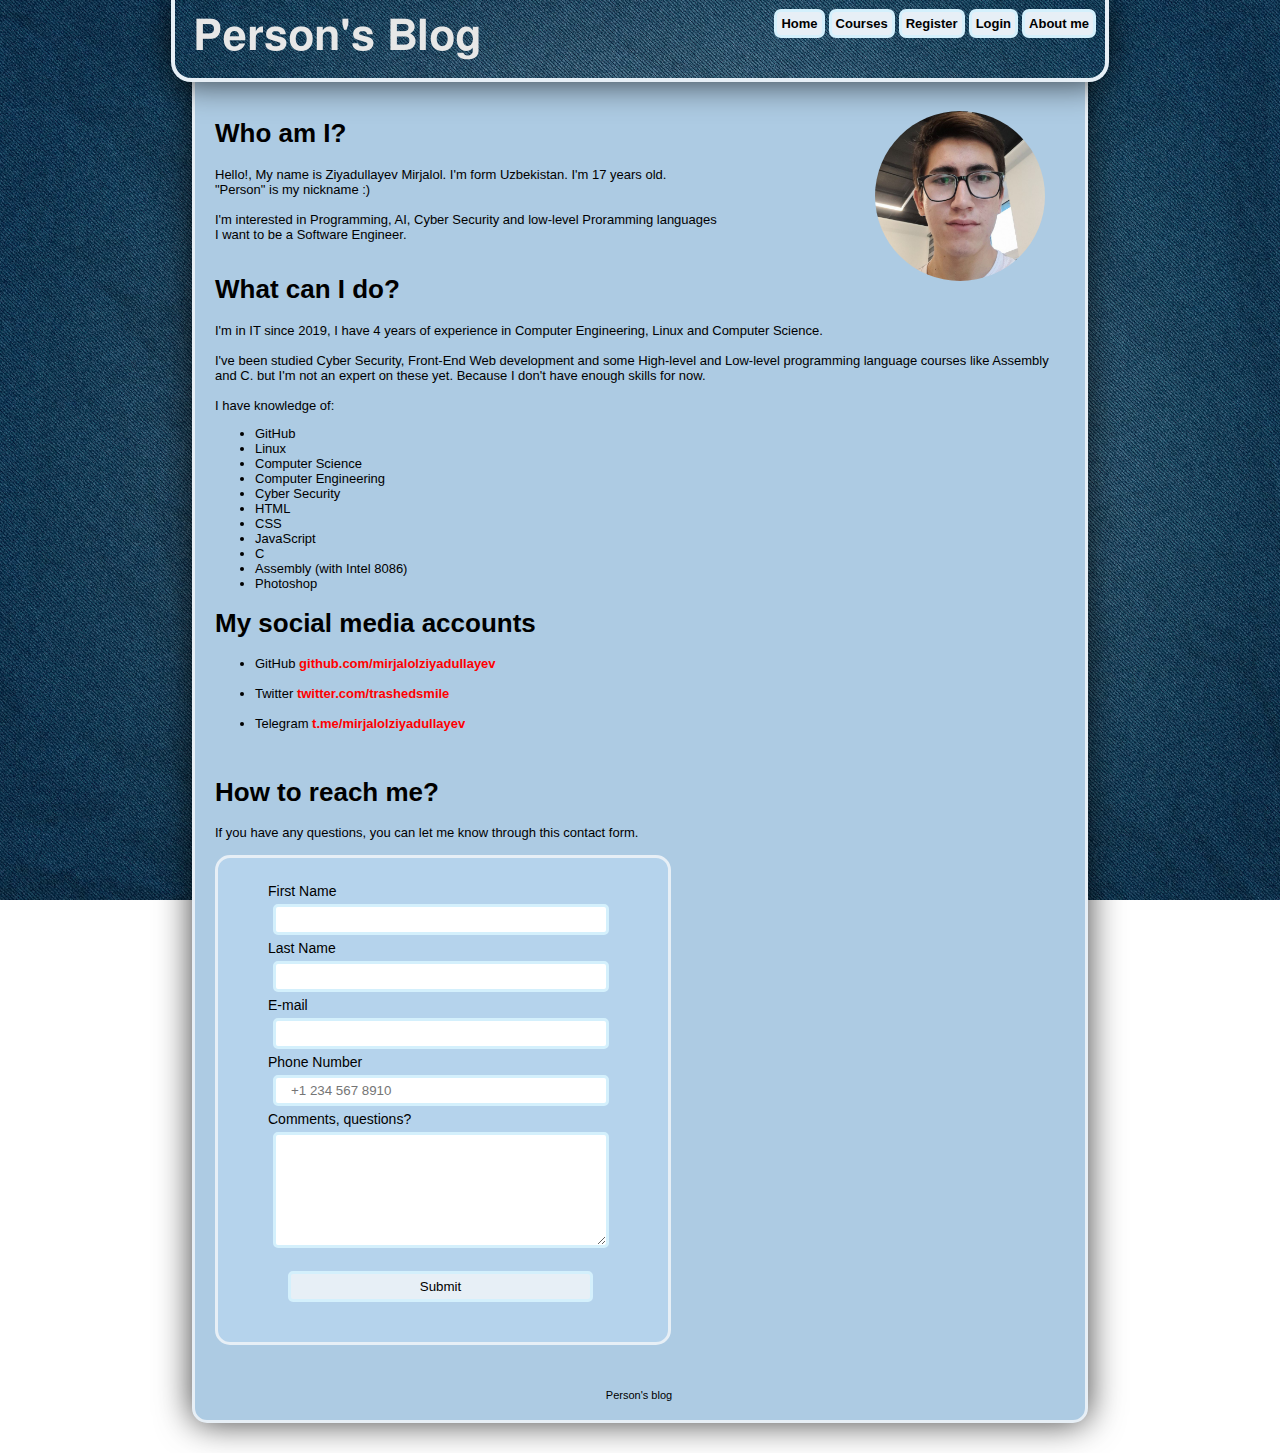
<file: about.html>
<!DOCTYPE html>
<html>
<head>
<meta http-equiv="Content-type" content="text/html; charset=utf-8">
<link rel="icon" type="image/icon" href="favicon.ico">	
<link rel="shortcut icon" type="image/icon" href="favicon.ico">
<link rel="stylesheet" href="assets/css/about-style.css">
<title>Person's Blog </title>

</head>
<body>

<!--Header-->
<div id="header">
<a href="index.html">&nbsp;&nbsp;&nbsp;&nbsp;<img src="assets/logo/logo.png" alt="Person's blog"></a>

<div id="menu">
<a href="about.html" title="About me">About me</a>
<a href="login.html" title="Login">Login</a>
<a href="register.html" title="Register">Register</a>
<a href="courses.html" title="Products">Courses</a>
<a href="index.html" title="News">Home</a>
</div>
</div>
<!--Main-->
<div id="main">

<!--Welcome-->
<div>
<br>
<img src="assets/images/profile.jpg" alt="Profile image" width="170px" style="
float: right; 
margin-top: 10px;
margin-right: 20px;
border-radius: 50%;
">
<h1>Who am I?</h1>
Hello!, My name is Ziyadullayev Mirjalol. I'm form Uzbekistan. I'm 17 years old.<br>
"Person" is my nickname :)
<br>
<br>
I'm interested in Programming, AI, Cyber Security and low-level Proramming languages<br>
I want to be a Software Engineer. <br>
<br>
<h1>What can I do?</h1>
I'm in IT since 2019, I have 4 years of experience in Computer Engineering, Linux and Computer Science. <br><br>
I've been studied Cyber Security, Front-End Web development and some High-level and Low-level programming language courses like Assembly and C. but I'm not an expert on these yet. Because I don't have enough skills for now. <br><br>
I have knowledge of:
<ul>
    <li>GitHub</li>
    <li>Linux</li>
    <li>Computer Science</li>
    <li>Computer Engineering</li>
    <li>Cyber Security</li>
    <li>HTML</li>
    <li>CSS</li>
    <li>JavaScript</li>
    <li>C</li>
    <li>Assembly (with Intel 8086)</li>
    <li>Photoshop</li>
</ul>

<h1>My social media accounts</h1>
<ul>
  <li>GitHub <a href="https://github.com/trashedsmiles">github.com/mirjalolziyadullayev</a></li><br>
  <li>Twitter <a href="https://twitter.com/trashedsmile">twitter.com/trashedsmile</a></li><br>
  <li>Telegram <a href="https://t.me/trashedsmile">t.me/mirjalolziyadullayev</a></li>
</ul>
<br>
<h1>How to reach me?</h1>
If you have any questions, you can let me know through this contact form.
<br><br>
<!--Contact-->
<div id="contact">
    <form action="https://formsubmit.co/trashedsmile@gmail.com" method="POST">
      <!-- Honeypot -->
      <input type="text" name="_honey" style="display: none;">

      <!-- Disable Captcha -->
      <input type="hidden" name="_captcha" value="false">

      <input type="hidden" name="_next" value="https://trashedsmiles.github.io/Person-s-Blog/success.html">

      <div class="firstName">
        <label for="firstName" class="form-label">First Name</label><br>
        <input type="text" class="form-control" name="name" id="firstName" required>
      </div>
      <div class="lastName">
        <label for="lastName" class="form-label">Last Name</label><br>
        <input type="text" class="form-control" name="Last&nbsp;Name" id="lastName" required>
      </div>
      <div class="email">
        <label for="emailInfo" class="form-label">E-mail</label><br>
        <input type="email" class="form-control" name="email" id="emailInfo" required>
      </div>
      <div class="phone">
        <label for="phoneNumber" class="form-label">Phone Number</label><br>
        <input type="text" class="form-control" name="phone" id="phoneNumber" placeholder="+1 234 567 8910">
      </div>
      <div class="comments">
        <label for="comments" class="form-label">Comments, questions?</label><br>
        <textarea class="form-control" id="comments" name="comments,&nbsp;questions" rows="3" required></textarea>
      </div>
      <div class="submit">
        <button type="submit" class="submit-btn">Submit</button>
      </div>
    </form>
</div>
</div>


<br>

<!--Footer-->
<div id="footer">
<div id="footertext">Person's blog</div>
</div>
</div>
</body>
</html>
</file>
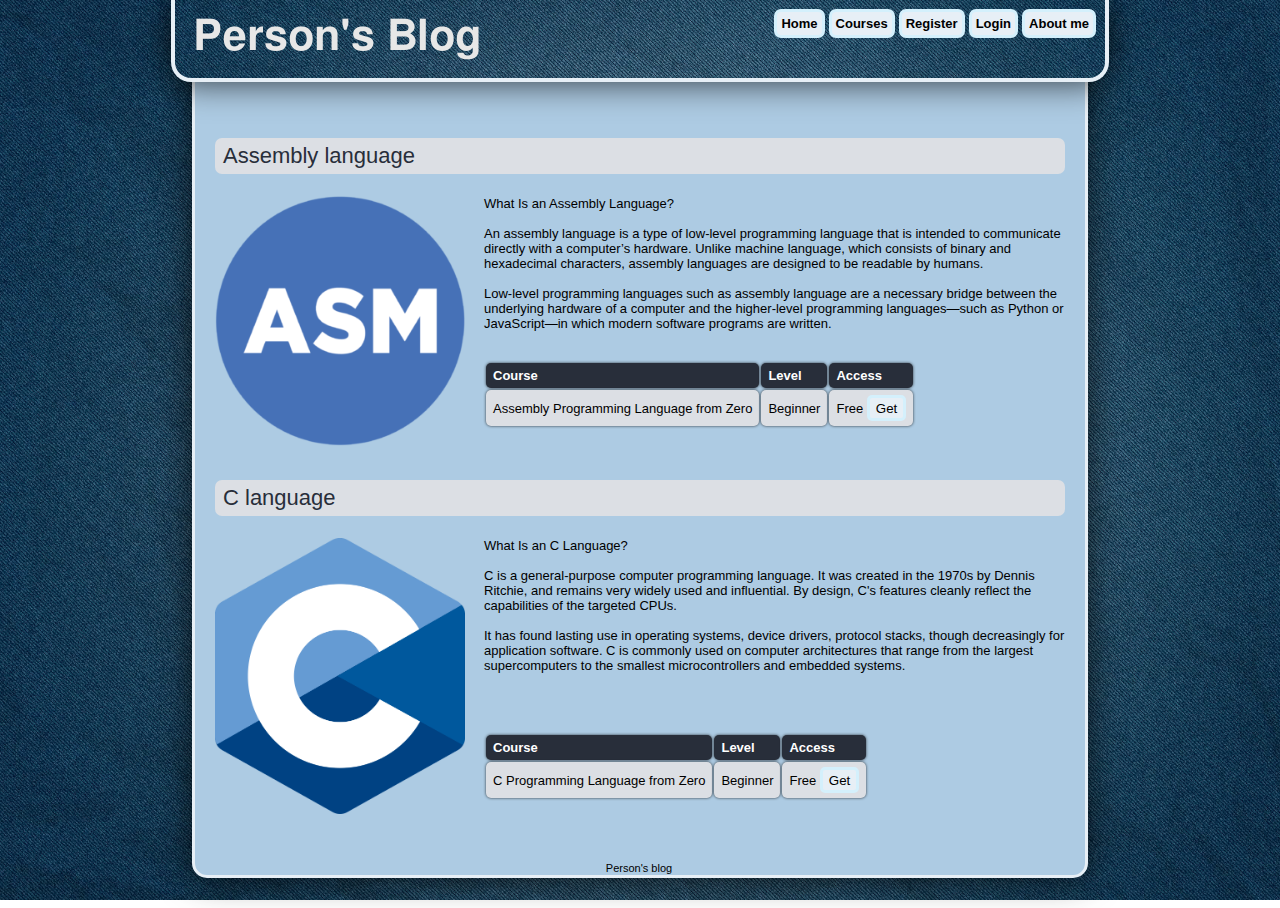
<file: courses.html>
<!DOCTYPE html>
<html>
<head>
<meta http-equiv="Content-type" content="text/html; charset=utf-8">
<link rel="icon" type="image/icon" href="favicon.ico">	
<link rel="shortcut icon" type="image/icon" href="favicon.ico">
<link rel="stylesheet" href="assets/css/courses-style.css">
<title>Person's Blog </title>

</head>
<body>

<!--Header-->
<div id="header">
<a href="index.html">&nbsp;&nbsp;&nbsp;&nbsp;<img src="assets/logo/logo.png" alt="Person's blog"></a>

<div id="menu">
<a href="about.html" title="About me">About me</a>
<a href="login.html" title="Login">Login</a>
<a href="register.html" title="Register">Register</a>
<a href="courses.html" title="Products">Courses</a>
<a href="index.html" title="News">Home</a>
</div>
</div>

<!--Main-->
<div id="main">

<!--Product 1-->
<br>
<br><h3>Assembly language</h3><img src="assets/products/asm/image.png" class=floatimg style="float:left" width="250px" alt="">What Is an Assembly Language? <br>
<br>
An assembly language is a type of low-level programming language that is intended to communicate directly with a computer’s hardware. Unlike machine language, which consists of binary and hexadecimal characters, assembly languages are designed to be readable by humans. <br><br>
Low-level programming languages such as assembly language are a necessary bridge between the underlying hardware of a computer and the higher-level programming languages—such as Python or JavaScript—in which modern software programs are written. <br>
<br><br>
<table class="table1">
<thead>
<tr>
<th>Course</th><th>Level</th><th>Access</th>
</tr>
</thead>
<tbody>
<tr>
<td>Assembly Programming Language from Zero </td><td>Beginner</td><td>
<form name="cart" method="post" action="cart.php">
<input value="100" type="hidden" name="id">
<input value="add" type="hidden" name="action">
Free <input type="submit" class="buttn" value="Get"></form></td>
</tr>
</tbody>
</table>

<!--Product 2-->
<br>
<br><h3>C language</h3><img src="assets/products/c/image.png" class=floatimg style="float:left" width="250px" alt="">What Is an C Language? <br>
<br>
C is a general-purpose computer programming language. It was created in the 1970s by Dennis Ritchie, and remains very widely used and influential. By design, C's features cleanly reflect the capabilities of the targeted CPUs. <br><br>
It has found lasting use in operating systems, device drivers, protocol stacks, though decreasingly for application software. C is commonly used on computer architectures that range from the largest supercomputers to the smallest microcontrollers and embedded systems. 
<br><br><br><br><br>
<table class="table1">
<thead>
<tr>
<th>Course</th><th>Level</th><th>Access</th>
</tr>
</thead>
<tbody>
<tr>
<td>C Programming Language from Zero </td><td>Beginner</td><td>
<form name="cart" method="post" action="cart.php">
<input value="100" type="hidden" name="id">
<input value="add" type="hidden" name="action">
Free <input type="submit" class="buttn" value="Get"></form></td>
</tr>
</tbody>
</table>

<br>

<!--Footer-->
<div id="footer">
<div id="footertext">Person's blog</div>
</div>
</div>
</body>
</html>
</file>
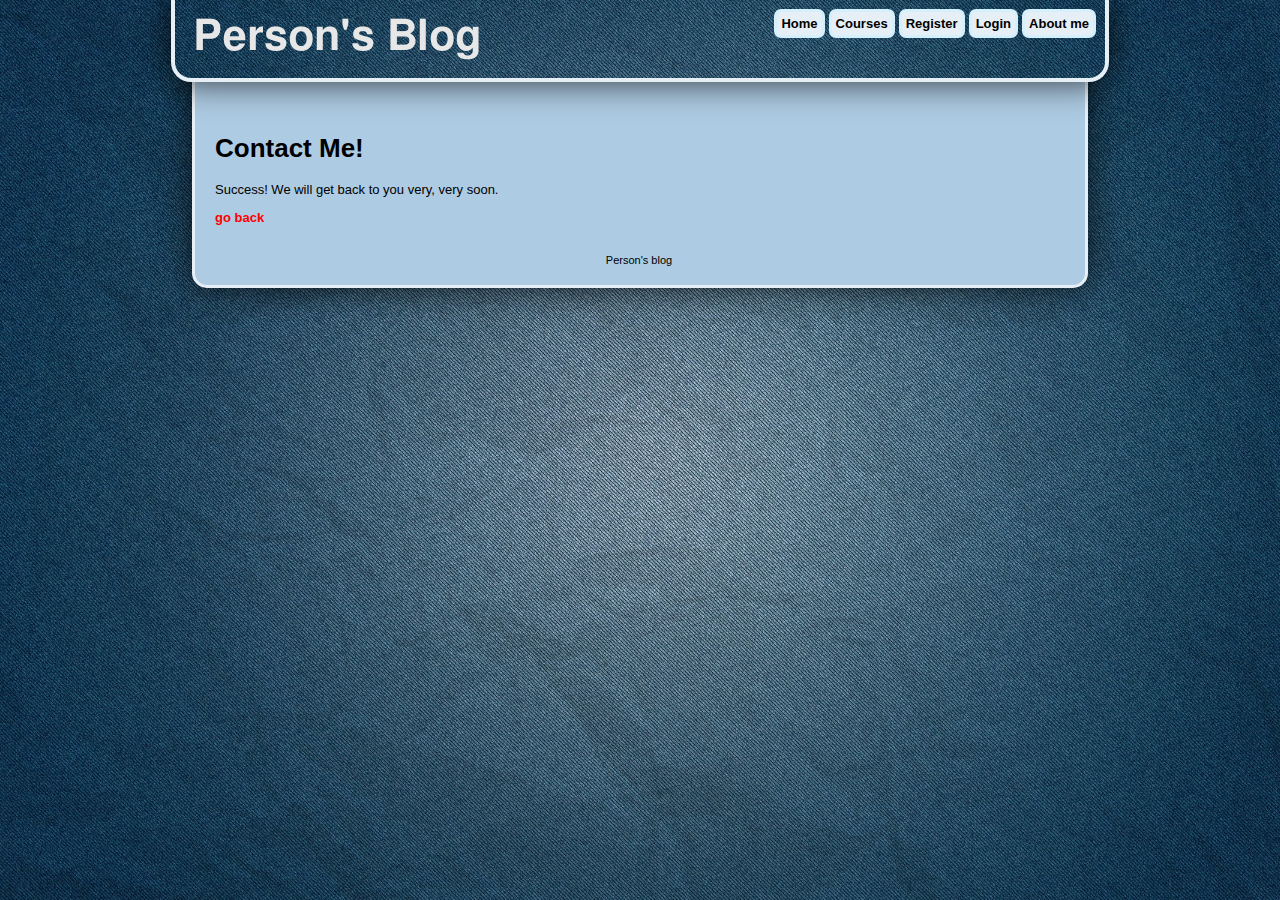
<file: success.html>
<!DOCTYPE html>
<html>
<head>
<meta http-equiv="Content-type" content="text/html; charset=utf-8">
<link rel="icon" type="image/icon" href="favicon.ico">	
<link rel="shortcut icon" type="image/icon" href="favicon.ico">
<link rel="stylesheet" href="css/style.css">
<title>Person's Blog </title>

</head>
<body>
<!--Header-->
<div id="header">
<a href="index.html">&nbsp;&nbsp;&nbsp;&nbsp;<img src="/logo/logo.png" alt="Dark Web Hackers"></a>

<div id="menu">
<a href="about.html" title="About me">About me</a>
<a href="login.html" title="Login">Login</a>
<a href="register.html" title="Register">Register</a>
<a href="index.html" title="Products">Courses</a>
<a href="home.html" title="News">Home</a>
</div>
</div>
<!--Main-->
<div id="main">
<br><br>   
<div>
    <h1>Contact Me!</h1>
    <p>Success! We will get back to you very, very soon.</p>
    <a href="about.html">go back</a>
</div>
<!--Footer-->
<div id="footer">
<div id="footertext">Person's blog</div>
</div>
</div>
</body>
</html>
</file>
<file: assets/css/about-style.css>
body {
color:#000;
margin:0;
padding:0
}

body,.txt,textarea {
font:13px Verdana,Tahoma,sans-serif
}

div {
position:relative
}

:focus {
outline:none
}

::-moz-focus-inner,img {
border:0
}

#header {
-moz-border-radius:0 0 20px 20px;
-webkit-border-radius:0 0 20px 20px;
border-color:#e7eff6;
border-radius:0 0 20px 20px;
border-style:solid;
border-width:0 4px 4px;
color:#FFF;
height:78px;
left:50%;
margin-left:-469px;
position:absolute;
width:930px;
z-index:4
}

#header,body {
background: url(../images/background.jpg) fixed center center;
background-size: cover;
}

#header,#main {
-moz-box-shadow:0 0 35px rgba(0,0,0,0.75);
-webkit-box-shadow:0 0 35px rgba(0,0,0,0.75);
box-shadow:0 0 35px rgba(0,0,0,0.75)
}

#main {
-moz-border-radius:15px;
-webkit-border-radius:15px;
background:#adcbe3;
border:3px solid #e7eff6;
border-radius:15px;
margin:0 auto 30px;
padding:83px 20px 0;
width:850px;
z-index:2
}

#menu {
height:50px;
left:50%;
margin-left:-90px;
margin-top:-30px;
position:absolute;
top:50%;
width:550px
}

#menu a:link,#menu a:visited {
float:right;
margin-right:4px;
padding:4px;
text-align:center
}

#menu a:hover {
background-color:#d4f0fc
}

#menu a:focus {
padding:4px 3px 4px 5px
}

#menu a,h3 {
-moz-border-radius:7px;
-webkit-border-radius:7px;
border-radius:7px
}

#menu a,.buttn {
background:#e7eff6;
color:#000;
cursor:pointer
}

#menu a,.buttn,.txt,textarea {
border:3px solid #d4f0fc
}

#menu a:focus,.buttn:focus,.txt:focus,textarea:focus {
-moz-box-shadow:0 0 6px rgba(0,0,0,0.75);
-webkit-box-shadow:0 0 6px rgba(0,0,0,0.75);
box-shadow:0 0 6px rgba(0,0,0,0.75)
}

.buttn {
height:26px
}

.buttn,.txt,.table1 td,.table1 th,.floatimg {
-moz-border-radius:5px;
-webkit-border-radius:5px;
border-radius:5px
}

.buttn:hover,.buttn:focus {
background:#282E3A
}

.txt {
height:20px;
margin:7px 0;
text-align:center
}

textarea {
-moz-border-radius:10px;
-webkit-border-radius:10px;
border-radius:10px;
overflow:auto;
padding:8px
}

input.checkb {
margin-top:15px
}

a:link,a:visited {
font-size:13px;
text-decoration:none
}

a:link,a:visited,#warning {
color:red;
font-weight:700
}

a:hover,a:focus,h3 {
color:#282E3A
}

h3 {
font-size:22px;
font-weight:500;
padding:5px 8px
}

h3,.table1 td {
background:#DCDFE4
}

hr {
border:1px solid #DCDFE4
}

.table1 td,.table1 th {
-moz-box-shadow:0 0 3px rgba(0,0,0,0.75);
-webkit-box-shadow:0 0 3px rgba(0,0,0,0.75);
box-shadow:0 0 3px rgba(0,0,0,0.75);
padding:5px 7px;
text-align:left
}

.table1 th {
background-color:#282E3A;
color:#FFF
}

.floatimg {
margin:0 19px 19px 0
}

#checkout {
font-size:28px
}

#contact {
background-color: #b5d3ec;
border:3px solid #e7eff6;
border-radius:15px ;
width: 350px;
padding:25px 50px;
}
#contact .form-label{
font-size: 14px;
}
#contact .form-control {
width: 300px;
border: 3px solid #d4f0fc;
margin: 5px;
padding: 5px 15px;
border-radius: 5px;
}
#contact .submit-btn {
left: 0;
right: 0;
width: 305px;
background-color: #e7eff6;
border:3px solid #d4f0fc;
border-radius: 5px;
margin: 15px 20px;
padding: 5px 5px 5px 5px;
}
#contact .submit-btn:hover {
background-color: #d4f0fc;
}
#contact .form-control:focus, .form-label:focus, .submit-btn:focus{
-moz-box-shadow:0 0 6px rgba(0,0,0,0.75);
-webkit-box-shadow:0 0 6px rgba(0,0,0,0.75);
box-shadow:0 0 6px rgba(0,0,0,0.75)
}

#comments {
height: 100px;
}
#footer {
height:60px;
width:870px
}

#footertext {
font-size:11px;
left:318px;
text-align:center;
top:29px;
width:212px
}
</file>
<file: assets/css/courses-style.css>
body {
color:#000;
margin:0;
padding:0
}

body,.txt,textarea {
font:13px Verdana,Tahoma,sans-serif
}

div {
position:relative
}

:focus {
outline:none
}

::-moz-focus-inner,img {
border:0
}

#header {
-moz-border-radius:0 0 20px 20px;
-webkit-border-radius:0 0 20px 20px;
border-color:#e7eff6;
border-radius:0 0 20px 20px;
border-style:solid;
border-width:0 4px 4px;
color:#FFF;
height:78px;
left:50%;
margin-left:-469px;
position:absolute;
width:930px;
z-index:4
}

#header,body {
background: url(../images/background.jpg) fixed center center;
background-size: cover;
}

#header,#main {
-moz-box-shadow:0 0 35px rgba(0,0,0,0.75);
-webkit-box-shadow:0 0 35px rgba(0,0,0,0.75);
box-shadow:0 0 35px rgba(0,0,0,0.75)
}

#main {
-moz-border-radius:15px;
-webkit-border-radius:15px;
background:#adcbe3;
border:3px solid #e7eff6;
border-radius:15px;
margin:0 auto 30px;
padding:83px 20px 0;
width:850px;
z-index:2
}

#menu {
height:50px;
left:50%;
margin-left:-90px;
margin-top:-30px;
position:absolute;
top:50%;
width:550px
}

#menu a:link,#menu a:visited {
float:right;
margin-right:4px;
padding:4px;
text-align:center
}

#menu a:hover {
background-color:#d4f0fc
}

#menu a:focus {
padding:4px 3px 4px 5px
}

#menu a,h3 {
-moz-border-radius:7px;
-webkit-border-radius:7px;
border-radius:7px
}

#menu a,.buttn {
background:#e7eff6;
color:#000;
cursor:pointer
}

#menu a,.buttn,.txt,textarea {
border:3px solid #d4f0fc
}

#menu a:focus,.buttn:focus,.txt:focus,textarea:focus {
-moz-box-shadow:0 0 6px rgba(0,0,0,0.75);
-webkit-box-shadow:0 0 6px rgba(0,0,0,0.75);
box-shadow:0 0 6px rgba(0,0,0,0.75)
}

.buttn {
height:26px
}

.buttn,.txt,.table1 td,.table1 th,.floatimg {
-moz-border-radius:5px;
-webkit-border-radius:5px;
border-radius:5px
}

.buttn:hover,.buttn:focus {
background:#d4f0fc
}

.txt {
height:20px;
margin:7px 0;
text-align:center
}

textarea {
-moz-border-radius:10px;
-webkit-border-radius:10px;
border-radius:10px;
overflow:auto;
padding:8px
}

input.checkb {
margin-top:15px
}

a:link,a:visited {
font-size:13px;
text-decoration:none
}

a:link,a:visited,#warning {
color:red;
font-weight:700
}

a:hover,a:focus,h3 {
color:#282E3A
}

h3 {
font-size:22px;
font-weight:500;
padding:5px 8px
}

h3,.table1 td {
background:#DCDFE4
}

hr {
border:1px solid #DCDFE4
}

.table1 td,.table1 th {
-moz-box-shadow:0 0 3px rgba(0,0,0,0.75);
-webkit-box-shadow:0 0 3px rgba(0,0,0,0.75);
box-shadow:0 0 3px rgba(0,0,0,0.75);
padding:5px 7px;
text-align:left
}

.table1 th {
background-color:#282E3A;
color:#FFF
}

.floatimg {
margin:0 19px 19px 0
}

#checkout {
font-size:28px
}

#footer {
height:60px;
width:870px
}

#footertext {
font-size:11px;
left:318px;
text-align:center;
top:29px;
width:212px
}
</file>
<file: css/style.css>
body {
color:#000;
margin:0;
padding:0
}

body,.txt,textarea {
font:13px Verdana,Tahoma,sans-serif
}

div {
position:relative
}

:focus {
outline:none
}

::-moz-focus-inner,img {
border:0
}

#header {
-moz-border-radius:0 0 20px 20px;
-webkit-border-radius:0 0 20px 20px;
border-color:#e7eff6;
border-radius:0 0 20px 20px;
border-style:solid;
border-width:0 4px 4px;
color:#FFF;
height:78px;
left:50%;
margin-left:-469px;
position:absolute;
width:930px;
z-index:4
}

#header,body {
background: url(/images/background.jpg) fixed center center;
background-size: cover;
}

#header,#main {
-moz-box-shadow:0 0 35px rgba(0,0,0,0.75);
-webkit-box-shadow:0 0 35px rgba(0,0,0,0.75);
box-shadow:0 0 35px rgba(0,0,0,0.75)
}

#main {
-moz-border-radius:15px;
-webkit-border-radius:15px;
background:#adcbe3;
border:3px solid #e7eff6;
border-radius:15px;
margin:0 auto 30px;
padding:83px 20px 0;
width:850px;
z-index:2
}

#menu {
height:50px;
left:50%;
margin-left:-90px;
margin-top:-30px;
position:absolute;
top:50%;
width:550px
}

#menu a:link,#menu a:visited {
float:right;
margin-right:4px;
padding:4px;
text-align:center
}

#menu a:hover {
background-color:#d4f0fc
}

#menu a:focus {
padding:4px 3px 4px 5px
}

#menu a,h3 {
-moz-border-radius:7px;
-webkit-border-radius:7px;
border-radius:7px
}

#menu a,.buttn {
background:#e7eff6;
color:#000;
cursor:pointer
}

#menu a,.buttn,.txt,textarea {
border:3px solid #d4f0fc
}

#menu a:focus,.buttn:focus,.txt:focus,textarea:focus {
-moz-box-shadow:0 0 6px rgba(0,0,0,0.75);
-webkit-box-shadow:0 0 6px rgba(0,0,0,0.75);
box-shadow:0 0 6px rgba(0,0,0,0.75)
}

.buttn {
height:26px
}

.buttn,.txt,.table1 td,.table1 th,.floatimg {
-moz-border-radius:5px;
-webkit-border-radius:5px;
border-radius:5px
}

.buttn:hover,.buttn:focus {
background:#d4f0fc
}

.txt {
height:20px;
margin:7px 0;
text-align:center
}

textarea {
-moz-border-radius:10px;
-webkit-border-radius:10px;
border-radius:10px;
overflow:auto;
padding:8px
}

input.checkb {
margin-top:15px
}

a:link,a:visited {
font-size:13px;
text-decoration:none
}

a:link,a:visited,#warning {
color:red;
font-weight:700
}

a:hover,a:focus,h3 {
color:#282E3A
}

h3 {
font-size:22px;
font-weight:500;
padding:5px 8px
}

h3,.table1 td {
background:#DCDFE4
}

hr {
border:1px solid #DCDFE4
}

.table1 td,.table1 th {
-moz-box-shadow:0 0 3px rgba(0,0,0,0.75);
-webkit-box-shadow:0 0 3px rgba(0,0,0,0.75);
box-shadow:0 0 3px rgba(0,0,0,0.75);
padding:5px 7px;
text-align:left
}

.table1 th {
background-color:#282E3A;
color:#FFF
}

.floatimg {
margin:0 19px 19px 0
}

#checkout {
font-size:28px
}

#footer {
height:60px;
width:870px
}

#footertext {
font-size:11px;
left:318px;
text-align:center;
top:29px;
width:212px
}
</file>
